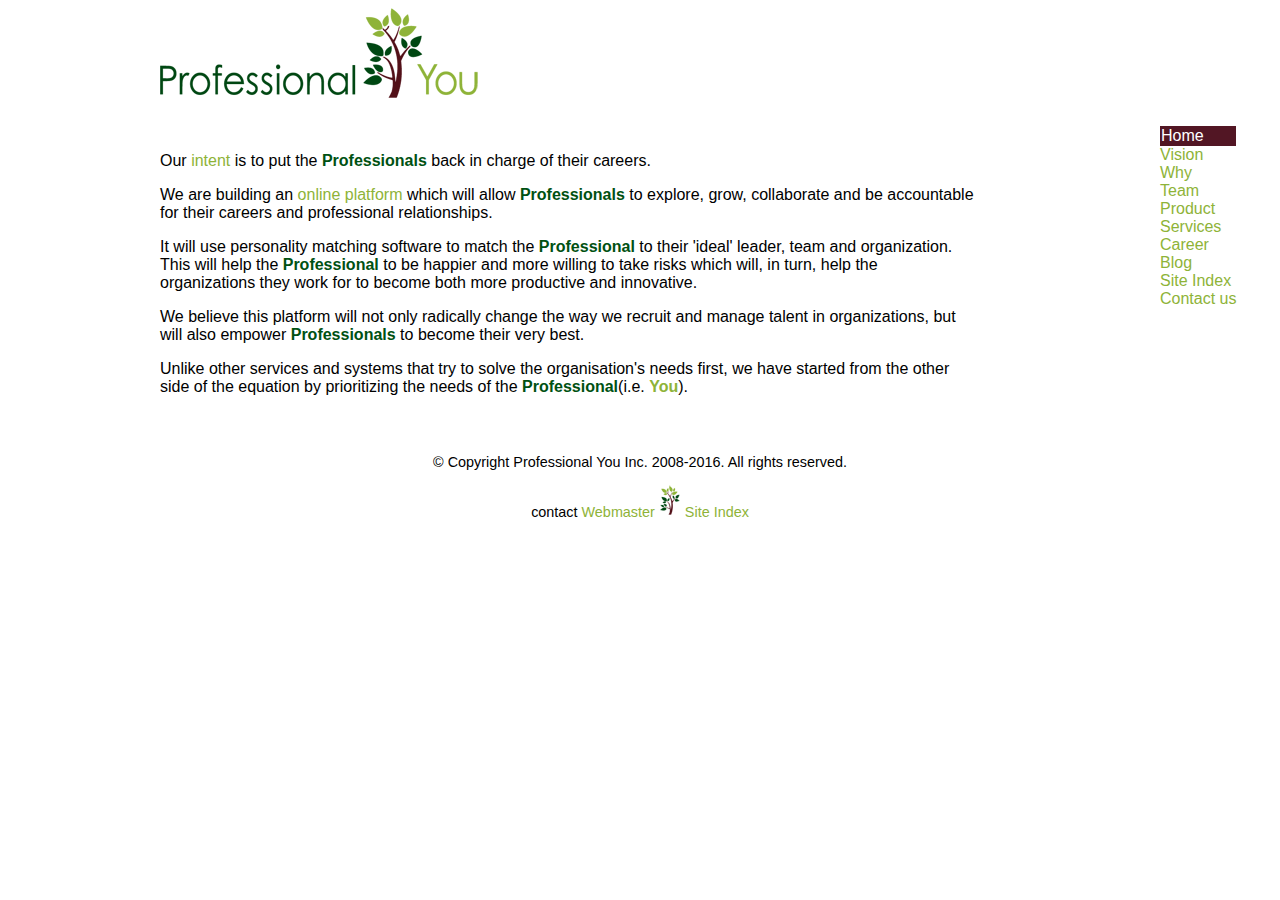
<file: index.html>
<!DOCTYPE html>
<html lang="en">

 <head>
  	<title>Professional You: Career Management for professionals and organisations</title>
  	<link rel="stylesheet" type="text/css" href="py.css" />
  	<link rel="icon" type="image/x-icon" href="images/favicon.ico" />
  	<link rel="shortcut icon" type="image/x-icon" href="images/favicon.ico" />

	<meta name="Generator" content="Atom" />
  	<meta name="Author" content="Eric Brooke" />
  	<meta name="Keywords" content="Professional, recruitment, career, talent, management, leadership" />
  	<meta name="Description" content="We will replace the resume with a highly visual career portfolio, which will be supported by personality matching software. This, we believe will change the way we find a future boss or an employee. Professional You is an online career management platform, which will go deeper than just job titles it will look at your work." />

 	<script type="text/javascript">
		/* Google Analytics code set for www.professionalyou.com */
  		var _gaq = _gaq || [];
 		 _gaq.push(['_setAccount', 'UA-16152074-1']);
 		 _gaq.push(['_trackPageview']);
  		(function() {
 		   var ga = document.createElement('script'); ga.type = 'text/javascript'; ga.async = true;
   			 ga.src = ('https:' == document.location.protocol ? 'https://ssl' : 'http://www') + '.google-analytics.com/ga.js';
    		var s = document.getElementsByTagName('script')[0]; s.parentNode.insertBefore(ga, s);
  		})();
	</script>
 </head>

 	<body>

 	<div id="wrapper">

 	<!--Banner-->
  <header>
 		<img  id="banner" src="images/pybanner.png" width="321" height="90" alt="Professional You banner" />
  </header>

	<!--Website menu-->

    <nav>
        <ul class="listnav">
            <li id="currentpg">Home</li>
            <li><a href="vision.html">Vision</a> </li>
            <li><a href="why.html">Why</a> </li>
            <li><a href="team.html">Team</a> </li>
            <li><a href="product.html">Product</a> </li>
            <li><a href="services.html">Services</a> </li>
            <li><a href="career.html">Career</a> </li>
            <li><a href="http://professionalyou.wordpress.com">Blog</a> </li>
            <li><a href="site.html">Site Index</a> </li>
            <li><a href="mailto:eric@professionalyou.net">Contact us</a></li>
        </ul>
    </nav>   <!--End Nav-->

		<!-- Content-->

		<div id="content">

			<p>Our <a href="why.html">intent</a> is to put the <span class="greenbold">Professionals</span> back in charge of their careers. </p>

			<p>We are building an <a href="product.html">online platform</a> which will allow <span class="greenbold">Professionals</span> to explore, grow, collaborate and be accountable for their careers and professional relationships.</p>

			<p>It will use personality matching software to match the <span class="greenbold">Professional</span> to their 'ideal' leader, team and organization. This will help the <span class="greenbold">Professional</span> to be happier and more willing to take risks which will, in turn, help the organizations they work for to become both more productive and innovative.</p>

			<p>We believe this platform will not only radically change the way we recruit and manage talent in organizations, but will also empower <span class="greenbold">Professionals</span> to become their very best.<br/></p>

			<p>Unlike other services and systems that try to solve the organisation&apos;s needs first, we have started from the other side of the equation  by prioritizing the needs of the <span class="greenbold">Professional</span>(i.e. <span class="grassbold">You</span>).<br/><br /></p>

		</div> <!-- End of Content-->

	<footer>
			<p>&copy; Copyright Professional You Inc. 2008-2016.  All rights reserved.</p>
			<p>contact <a href="mailto:web@professionalyou.net">Webmaster</a> <img src="images/pytree32.png" alt ="Professional You tree" />  <a href="site.html">Site Index</a> </p>
	</footer> <!-- End of footer-->

	</div> <!-- End of wrapper-->

 </body>
</html>
</file>
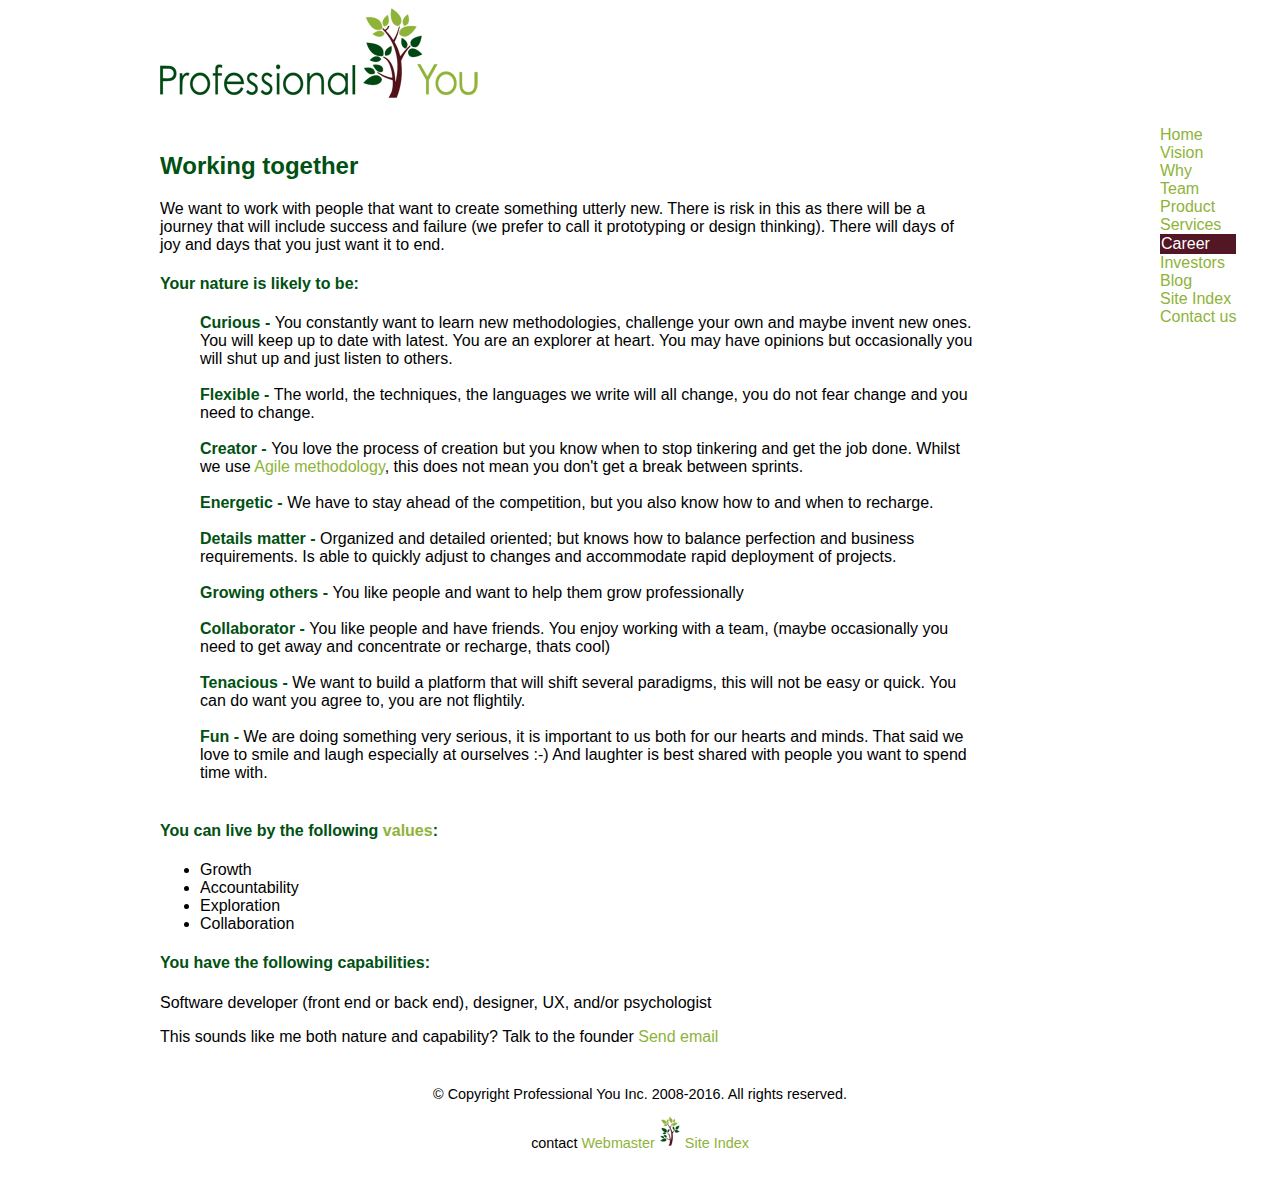
<file: career.html>
<!DOCTYPE html>
<html lang="en">

 <head>
  	<title>Professional You: Careers & Jobs with Professional You</title>
  	<link rel="stylesheet" type="text/css" href="py.css" />
  	<link rel="icon" type="image/x-icon" href="images/favicon.ico" />
  	<link rel="shortcut icon" type="image/x-icon" href="images/favicon.ico" />

	<meta name="Generator" content="Atom" />
  	<meta name="Author" content="Eric Brooke" />
  	<meta name="Keywords" content="Professional, recruitment, career, talent, management, leadership" />
  	<meta name="Description" content="Job and intern opportunties at Professional You" />

 </head>

 	<body>

 		<script type="text/javascript">

  			var _gaq = _gaq || [];
 			 _gaq.push(['_setAccount', 'UA-16152074-1']);
 			 _gaq.push(['_trackPageview']);

 			 (function() {
   				 var ga = document.createElement('script'); ga.type = 'text/javascript'; ga.async = true;
  			 	 ga.src = ('https:' == document.location.protocol ? 'https://ssl' : 'http://www') + '.google-analytics.com/ga.js';
    			 var s = document.getElementsByTagName('script')[0]; s.parentNode.insertBefore(ga, s);
  				})();

		</script>

 	<div id="wrapper">

    <header>
   		<img  id="banner" src="images/pybanner.png" width="321" height="90" alt="Professional You banner" />
    </header>

    <nav>
        <ul class="listnav">
            <li><a href="index.html">Home</a></li>
            <li><a href="vision.html">Vision</a> </li>
            <li><a href="why.html">Why</a> </li>

            <li><a href="team.html">Team</a> </li>
            <li><a href="product.html">Product</a> </li>
            <li><a href="services.html">Services</a> </li>
            <li id="currentpg">Career</li>
            <li><a href="investors.html">Investors</a> </li>
            <li><a href="http://professionalyou.wordpress.com">Blog</a> </li>
            <li><a href="site.html">Site Index</a> </li>
            <li><a href="mailto:eric@professionalyou.net">Contact us</a></li>

        </ul>
    </nav>

		<div id="content">

		<h2>Working together</h2>

		<p>We want to work with people that want to create something utterly new.  There is risk in this as there will be a journey that will include success and failure (we prefer to call it prototyping or design thinking).  There will days of joy and days that you just want it to end.</p>

		<h4>Your nature is likely to be:</h4>

		<ul class="nature">
			<li><span class="greenbold">Curious - </span>You constantly want to learn new methodologies, challenge your own and maybe invent new ones. You will keep up to date with latest.  You are an explorer at heart. You may have opinions but occasionally you will shut up and just listen to others.<br /><br /></li>
			<li><span class="greenbold">Flexible - </span>The world, the techniques, the languages we write will all change, you do not fear change and you need to change.<br /><br /></li>
			<li><span class="greenbold">Creator - </span>You love the process of creation but you know when to stop tinkering and get the job done.  Whilst we use <a href="http://en.wikipedia.org/wiki/Agile_software_development">Agile methodology</a>, this does not mean you don't get a break between sprints.<br /><br /></li>
			<li><span class="greenbold">Energetic - </span>We have to stay ahead of the competition, but you also know how to and when to recharge.<br /><br /></li>
			<li><span class="greenbold">Details matter - </span>Organized and detailed oriented; but knows how to balance perfection and business requirements.  Is able to quickly adjust to changes and accommodate rapid deployment of projects.<br /><br /></li>
			<li><span class="greenbold">Growing others - </span>You like people and want to help them grow professionally<br /><br /></li>
			<li><span class="greenbold">Collaborator - </span>You like people and have friends. You enjoy working with a team, (maybe occasionally you need to get away and concentrate or recharge, thats cool)<br /><br /></li>
			<li><span class="greenbold">Tenacious - </span>We want to build a platform that will shift several paradigms, this will not be easy or quick. You can do want you agree to, you are not flightily.<br /><br /></li>
			<li><span class="greenbold">Fun - </span>We are doing something very serious, it is important to us both for our hearts and minds. That said we love to smile and laugh especially at ourselves :-) And laughter is best shared with people you want to spend time with.<br /><br /></li>

		</ul>

		<h4>You can live by the following <a href="vision.html#values">values</a>:</h4>

		<ul>
			<li>Growth</li>
			<li>Accountability</li>
			<li>Exploration</li>
			<li>Collaboration</li>
		</ul>

		<h4>You have the following capabilities:</h4>

		<p>Software developer (front end or back end), designer, UX, and/or psychologist</p>

		<p>This sounds like me both nature and capability?  Talk to the founder <a href="mailto:eric@professionalyou.com">Send email</a></p>


		</div> <!-- End of Content-->



	<footer>
			<p>&copy; Copyright Professional You Inc. 2008-2016.  All rights reserved.</p>
			<p>contact <a href="mailto:web@professionalyou.net">Webmaster</a> <img src="images/pytree32.png" alt ="Professional You tree" />  <a href="site.html">Site Index</a> </p>
	</footer>

	</div> <!-- End of wrapper-->

 </body>
</html>
</file>
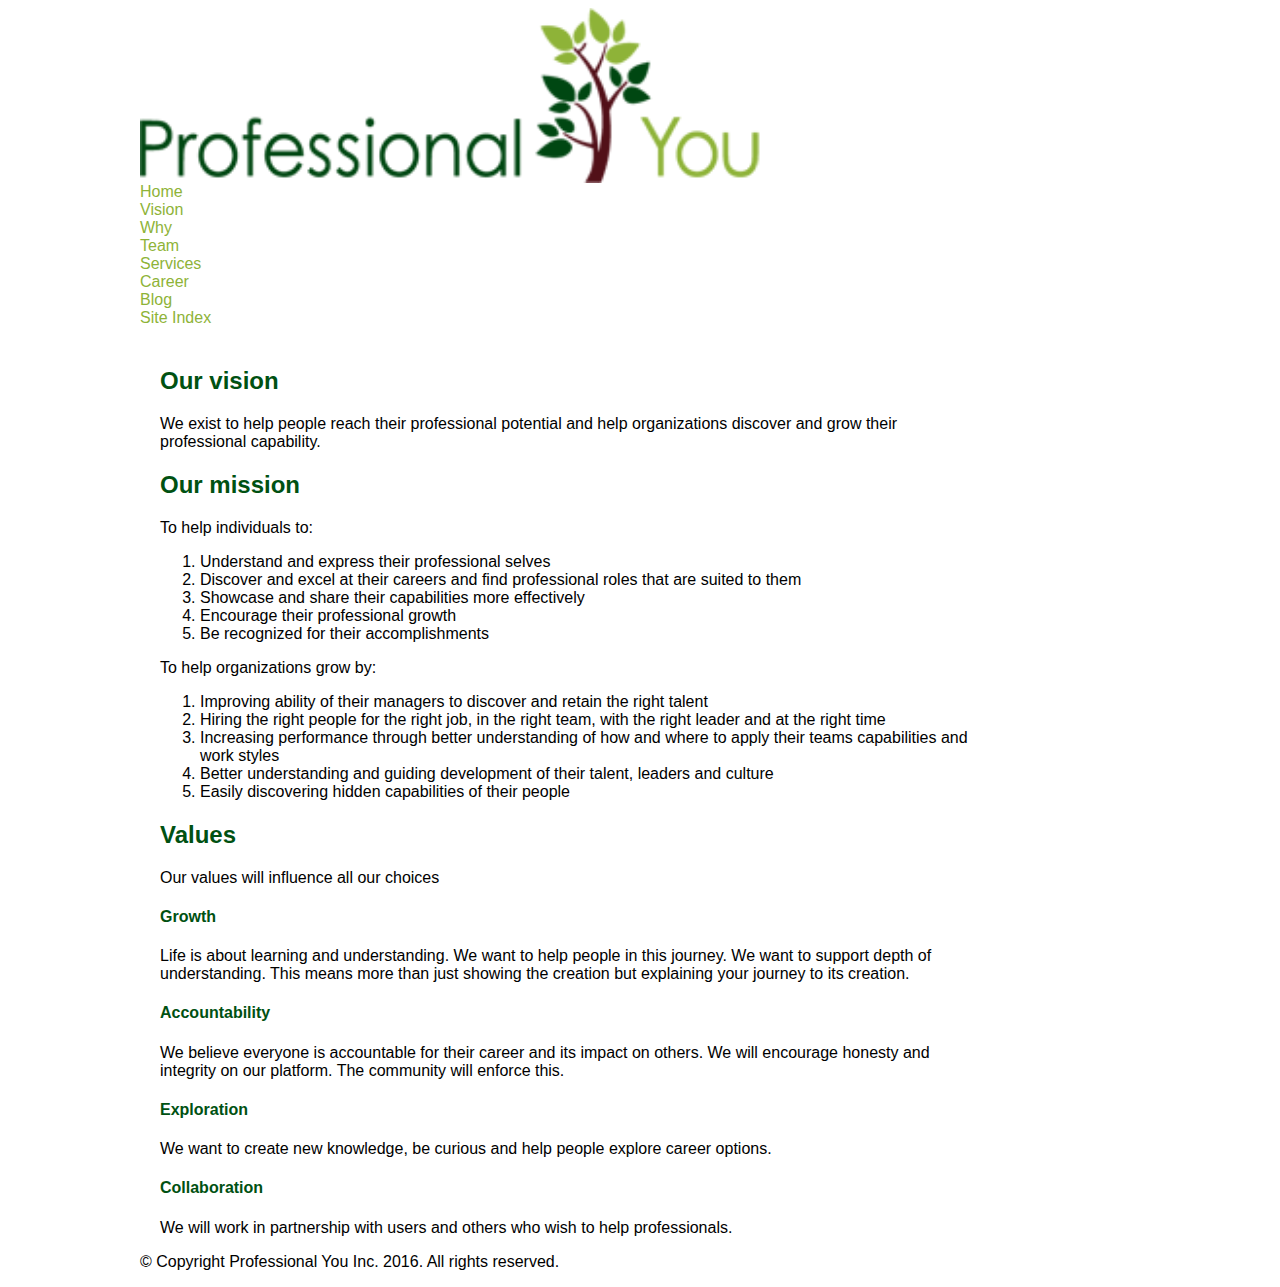
<file: community.html>
<?xml version="1.0" encoding="ISO-8859-1"?>
<!DOCTYPE html PUBLIC "-//W3C//DTD XHTML 1.0 Transitional//EN" "http://www.w3.org/TR/xhtml1/DTD/xhtml1-transitional.dtd">

<html xmlns="http://www.w3.org/1999/xhtml">

 <head>
  	<title>Professional You: Career Management for professionals and organisations</title>
  	<link rel="stylesheet" type="text/css" href="py.css" />
  	<link rel="icon" type="image/x-icon" href="images/favicon.ico" />
  	<link rel="shortcut icon" type="image/x-icon" href="images/favicon.ico" />

	<meta name="Generator" content="Atom" />
  	<meta name="Author" content="Eric Brooke" />
  	<meta name="Keywords" content="Professional, recruitment, career, talent, management, leadership" />
  	<meta name="Description" content="" />

 </head>

 	<body>

 	<div id="wrapper">

 	<!--Banner-->

 		<img src="images/pybanner.png" width="625" height="175" alt="Professional You banner" />

	<!--Website menu-->

		<div id="nav">

			<a href="index.html">Home</a> <br />
			<a href="vision.html">Vision</a> <br />
			<a href="why.html">Why</a> <br />
			<a href="team.html">Team</a> <br />
			<a href="services.html">Services</a> <br />
			<a href="career.html">Career</a> <br />
			<a href="http://www.professionalyou.com">Blog</a> <br />
			<a href="site.html">Site Index</a> <br />

		</div>	<!--End Nav-->

		<!-- Content-->

		<div id="content">

		<h2>Our vision</h2>

			<p>We exist to help people reach their professional potential and help organizations discover and grow their professional capability.</p>

		<h2>Our mission</h2>

			<p>To help individuals to:</p>
			<ol>

				<li>Understand and express their professional selves</li>
				<li>Discover and excel at their careers and find professional roles that are suited to them</li>
				<li>Showcase and share their capabilities more effectively</li>
				<li>Encourage their professional growth</li>
				<li>Be recognized for their accomplishments</li>
			</ol>
			<p>To help organizations grow by:</p>
			<ol>
				<li>Improving ability of their managers to discover and retain the right talent</li>
				<li>Hiring the right people for the right job, in the right team, with the right leader and at the right time</li>
				<li>Increasing performance through better understanding of how and where to apply their teams capabilities and work styles</li>
				<li>Better understanding and guiding development of their talent, leaders and culture</li>
				<li>Easily discovering hidden capabilities of their people</li>
			</ol>

		<h2>Values</h2>

		<p>Our values will influence all our choices</p>

		<h4>Growth</h4>
		<p>Life is about learning and understanding. We want to help people in this journey. We want to support depth of understanding.  This means more than just showing the creation but explaining your journey to its creation.</p>

		<h4>Accountability</h4>
		<p>We believe everyone is accountable for their career and its impact on others.  We will encourage honesty and integrity on our platform.  The community will enforce this.</p>

		<h4>Exploration</h4>
		<p>We want to create new knowledge, be curious and help people explore career options.</p>

		<h4>Collaboration</h4>
		<p>We will work in partnership with users and others who wish to help professionals.</p>

		</div> <!-- End of Content-->



		<div id="footer">
			<p>&copy; Copyright Professional You Inc. 2016.  All rights reserved.</p>
		</div>
	</div> <!-- End of wrapper-->

 </body>
</html>
</file>
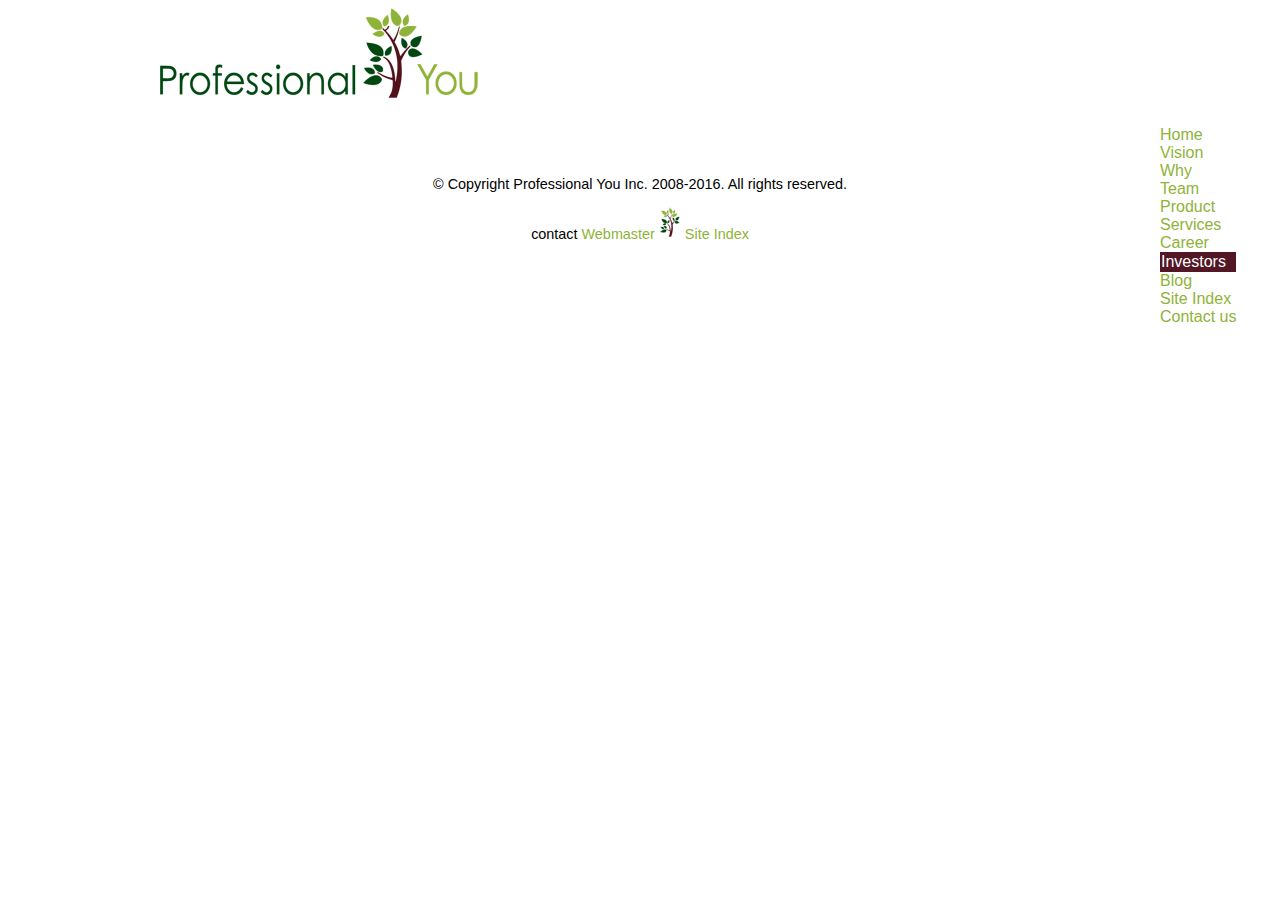
<file: investors.html>
<!DOCTYPE html>
<html lang="en">

 <head>
 	<meta charset="utf-8" />
  	<title>Professional You: Career Management for professionals and organisations</title>
  	<link rel="stylesheet" type="text/css" href="py.css" />
  	<link rel="icon" type="image/x-icon" href="images/favicon.ico" />
  	<link rel="shortcut icon" type="image/x-icon" href="images/favicon.ico" />

	<meta name="Generator" content="Atom" />
  	<meta name="Author" content="Eric Brooke" />
  	<meta name="Keywords" content="Professional, recruitment, career, talent, management, leadership" />
  	<meta name="Description" content="We will replace the resume with a highly visual career portfolio, which will be supported by personality matching software. This, we believe will change the way we find a future boss or an employee. Professional You is an online career management platform, which will go deeper than just job titles it will look at your work." />

	<!-- HTML5 shim, for IE6-8 support of HTML elements -->
    <!--[if lt IE 9]>
		<script src="http://html5shim.googlecode.com/svn/trunk/html5.js"></script>
	<![endif]-->

 	<script type="text/javascript">

		/* Google Analytics code set for www.professionalyou.com */

  		var _gaq = _gaq || [];
 		 _gaq.push(['_setAccount', 'UA-16152074-1']);
 		 _gaq.push(['_trackPageview']);

  		(function() {
 		   var ga = document.createElement('script'); ga.type = 'text/javascript'; ga.async = true;
   			 ga.src = ('https:' == document.location.protocol ? 'https://ssl' : 'http://www') + '.google-analytics.com/ga.js';
    		var s = document.getElementsByTagName('script')[0]; s.parentNode.insertBefore(ga, s);
  		})();

	</script>

 </head>

 <body>

 	<div id="wrapper">

    <header>
 		   <img  id="banner" src="images/pybanner.png" width="321" height="90" alt="Professional You banner" />
    </header>

    <nav>
        <ul class="listnav">
            <li> <a href="index.html">Home</a></li>
            <li><a href="vision.html">Vision</a> </li>
            <li><a href="why.html">Why</a> </li>
            <li><a href="team.html">Team</a> </li>
            <li><a href="product.html">Product</a> </li>
            <li><a href="services.html">Services</a> </li>
            <li><a href="career.html">Career</a> </li>
            <li id="currentpg">Investors</li>
            <li><a href="http://professionalyou.wordpress.com">Blog</a> </li>
            <li><a href="site.html">Site Index</a> </li>
            <li><a href="mailto:eric@professionalyou.net">Contact us</a></li>
        </ul>
    </nav>

	<div id="content">
		<div class='angellist_embed' data-startup_id='2774'></div>
    <script type='text/javascript' src='https://ajax.googleapis.com/ajax/libs/jquery/1.7.1/jquery.min.js'></script><script type='text/javascript' src='http://angel.co/professional-you/embed/angellist.js'></script>
	</div>

	<footer>
			<p>&copy; Copyright Professional You Inc. 2008-2016.  All rights reserved.</p>
			<p>contact <a href="mailto:web@professionalyou.net">Webmaster</a> <img src="images/pytree32.png" alt ="Professional You tree" />  <a href="site.html">Site Index</a> </p>
	</footer>

	</div> <!-- End of wrapper-->

 </body>
</html>
</file>
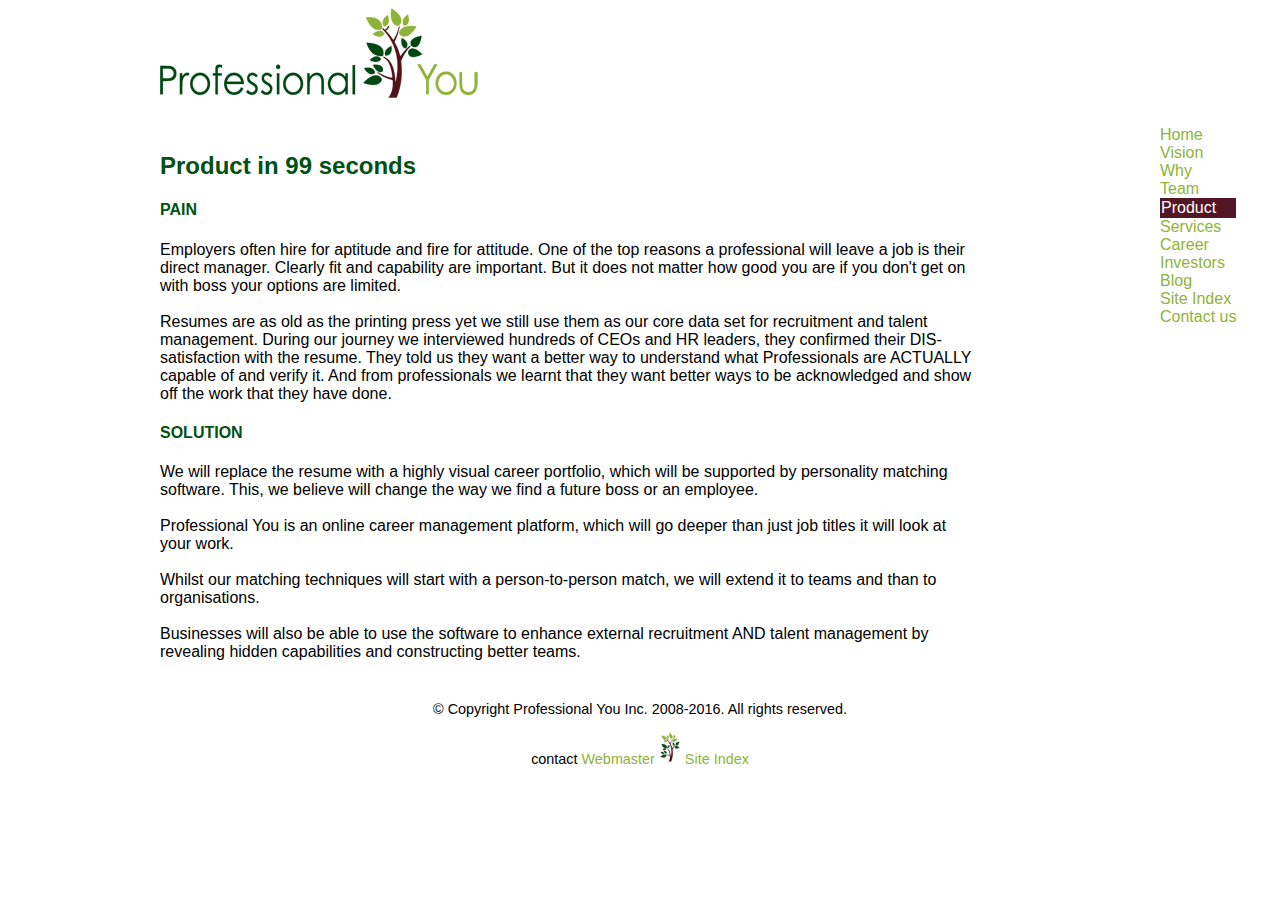
<file: product.html>
<!DOCTYPE html>
<html lang="en">

 <head>
  	<title>Professional You: Products</title>
  	<link rel="stylesheet" type="text/css" href="py.css" />
  	<link rel="icon" type="image/x-icon" href="images/favicon.ico" />
  	<link rel="shortcut icon" type="image/x-icon" href="images/favicon.ico" />

	<meta name="Generator" content="Atom" />
  	<meta name="Author" content="Eric Brooke" />
  	<meta name="Keywords" content="Professional, recruitment, career, talent, management, leadership" />
  	<meta name="Description" content="Professional You is building a professional network with a visual career portfolio and personality matching software" />

 		<script type="text/javascript">
  			var _gaq = _gaq || [];
 			 _gaq.push(['_setAccount', 'UA-16152074-1']);
 			 _gaq.push(['_trackPageview']);

 			 (function() {
   				 var ga = document.createElement('script'); ga.type = 'text/javascript'; ga.async = true;
  			 	 ga.src = ('https:' == document.location.protocol ? 'https://ssl' : 'http://www') + '.google-analytics.com/ga.js';
    			 var s = document.getElementsByTagName('script')[0]; s.parentNode.insertBefore(ga, s);
  				})();
		</script>

 </head>

 	<body>

 	<div id="wrapper">

    <header>
 		   <img  id="banner" src="images/pybanner.png" width="321" height="90" alt="Professional You banner" />
    </header>

    <nav>
        <ul class="listnav">
            <li><a href="index.html">Home</a></li>
            <li><a href="vision.html">Vision</a> </li>
            <li><a href="why.html">Why</a> </li>
            <li><a href="team.html">Team</a> </li>
            <li id="currentpg">Product</li>
            <li><a href="services.html">Services</a> </li>
            <li><a href="career.html">Career</a></li>
            <li><a href="investors.html">Investors</a> </li>
            <li><a href="http://professionalyou.wordpress.com">Blog</a> </li>
            <li><a href="site.html">Site Index</a> </li>
            <li><a href="mailto:eric@professionalyou.net">Contact us</a></li>
        </ul>
    </nav>

		<div id="content">

		<h2>Product in 99 seconds</h2>

		<h4>PAIN</h4>

			<p>Employers often hire for aptitude and fire for attitude. One of the top reasons a professional will leave a job is their direct manager.

			Clearly fit and capability are important.  But it does not matter how good you are if you don&apos;t get on with boss your options are limited.<br /><br />

			Resumes are as old as the printing press yet we still use them as our core data set for recruitment and talent management.

			During our journey we interviewed hundreds of CEOs and HR leaders, they confirmed their DIS-satisfaction with the resume.

		They told us they want a better way to understand what Professionals are ACTUALLY capable of and verify it.

		And from professionals we learnt that they want better ways to be acknowledged and show off the work that they have done.</p>

		<h4>SOLUTION</h4>

		<p>We will replace the resume with a highly visual career portfolio, which will be supported by personality matching software.
			This, we believe will change the way we find a future boss or an employee.<br /><br />

		Professional You is an online career management platform, which will go deeper than just job titles it will look at your work.<br /><br />

		Whilst our matching techniques will start with a person-to-person match, we will extend it to teams and than to organisations.<br /><br />

		Businesses will also be able to use the software to enhance external recruitment AND talent management by revealing hidden capabilities and constructing better teams.</p>
		</div> <!-- End of Content-->

	  <footer>
			<p>&copy; Copyright Professional You Inc. 2008-2016.  All rights reserved.</p>
			<p>contact <a href="mailto:web@professionalyou.net">Webmaster</a> <img src="images/pytree32.png" alt ="Professional You tree" />  <a href="site.html">Site Index</a> </p>
		</footer>

	</div> <!-- End of wrapper-->

 </body>
</html>
</file>
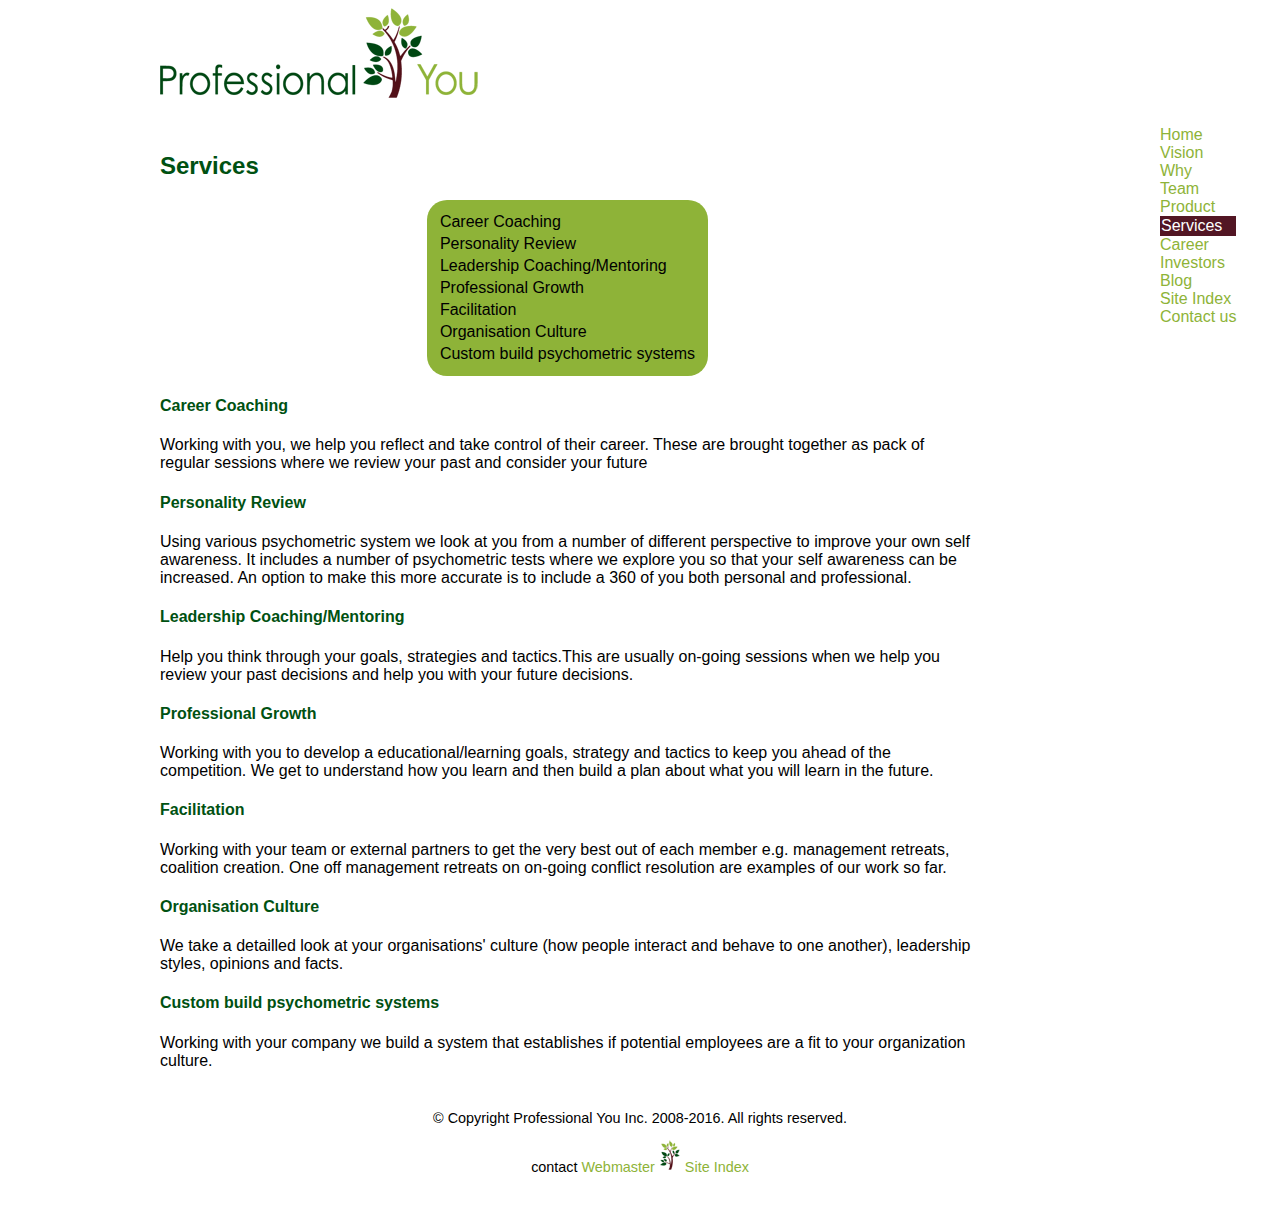
<file: services.html>
<!DOCTYPE html>
<html lang="en">

 <head>
  	<title>Professional You: Services we offer</title>
  	<link rel="stylesheet" type="text/css" href="py.css" />
  	<link rel="icon" type="image/x-icon" href="images/favicon.ico" />
  	<link rel="shortcut icon" type="image/x-icon" href="images/favicon.ico" />

	<meta name="Generator" content="Atom" />
  	<meta name="Author" content="Eric Brooke" />
  	<meta name="Keywords" content="Professional, recruitment, career, talent, management, leadership" />
  	<meta name="Description" content="The services we provide at Professional You, all centred around helping professionals and organisations grow" />

  <script type="text/javascript">
    var _gaq = _gaq || [];
    _gaq.push(['_setAccount', 'UA-16152074-1']);
    _gaq.push(['_trackPageview']);

    (function() {
      var ga = document.createElement('script'); ga.type = 'text/javascript'; ga.async = true;
      ga.src = ('https:' == document.location.protocol ? 'https://ssl' : 'http://www') + '.google-analytics.com/ga.js';
      var s = document.getElementsByTagName('script')[0]; s.parentNode.insertBefore(ga, s);
    })();
  </script>

 </head>

 	<body>

 	<div id="wrapper">

   <header>
 	   <img  id="banner" src="images/pybanner.png" width="321" height="90" alt="Professional You banner" />
   </header>

   <nav>
     <ul class="listnav">
        <li><a href="index.html">Home</a></li>
        <li><a href="vision.html">Vision</a> </li>
        <li><a href="why.html">Why</a> </li>
        <li><a href="team.html">Team</a> </li>
        <li><a href="product.html">Product</a></li>
        <li id="currentpg">Services</li>
        <li><a href="career.html">Career</a></li>
        <li><a href="investors.html">Investors</a> </li>
        <li><a href="http://professionalyou.wordpress.com">Blog</a> </li>
        <li><a href="site.html">Site Index</a> </li>
        <li><a href="mailto:eric@professionalyou.net">Contact us</a></li>
     </ul>
  </nav>

		<!-- Content-->

		<div id="content">

		<h2>Services</h2>


		<table id="summary">
			<tr>
				<td><a href="#careercoach">Career Coaching</a></td>
			</tr>
			<tr>
				<td><a href="#personality">Personality Review</a></td>
			</tr>
			<tr>
				<td><a href="#leadercoach">Leadership Coaching/Mentoring</a></td>
			</tr>
			<tr>
				<td><a href="#growth">Professional Growth</a></td>
			</tr>
			<tr>
				<td><a href="#faciltate">Facilitation</a></td>
			</tr>
			<tr>
				<td><a href="#culture">Organisation Culture</a></td>
			</tr>
			<tr>
				<td><a href="#custom">Custom build psychometric systems</a></td>
			</tr>
		</table>

			<h4><a name="careercoach">Career Coaching</a></h4>

			<p>Working with you, we help you reflect and take control of their career.  These are brought together as pack of regular sessions where we review your past and consider your future</p>

			<h4><a name="persoanlity">Personality Review</a></h4>

			<p>Using various psychometric system we look at you from a number of different perspective to improve your own self awareness.  It includes a number of psychometric tests where we explore you so that your self awareness can be increased. An option to make this more accurate is to include a 360 of you both personal and professional.</p>

			<h4><a name="leadercoach">Leadership Coaching/Mentoring</a></h4>

			<p>Help you think through your goals, strategies and tactics.This are usually on-going sessions when we help you review your past decisions and help you with your future decisions.</p>

			<h4><a name="growth">Professional Growth</a></h4>

			<p>Working with you to develop a educational/learning goals, strategy and tactics to keep you ahead of the competition. We get to understand how you learn and then build a plan about what you will learn in the future.</p>

			<h4><a name="faciltate">Facilitation</a></h4>

			<p>Working with your team or external partners to get the very best out of each member e.g. management retreats, coalition creation. One off management retreats on on-going conflict resolution are examples of our work so far.</p>

			<h4><a name="culture">Organisation Culture</a></h4>

			<p>We take a detailled look at your organisations' culture (how people interact and behave to one another), leadership styles, opinions and facts.</p>

			<h4><a name="custom">Custom build psychometric systems</a></h4>

			<p>Working with your company we build a system that establishes if potential employees are a fit to your organization culture.</p>

		</div> <!-- End of Content-->


		<footer>
			<p>&copy; Copyright Professional You Inc. 2008-2016.  All rights reserved.</p>
			<p>contact <a href="mailto:web@professionalyou.net">Webmaster</a> <img src="images/pytree32.png" alt ="Professional You tree" />  <a href="site.html">Site Index</a> </p>
		</footer>
	</div> <!-- End of wrapper-->

 </body>
</html>
</file>
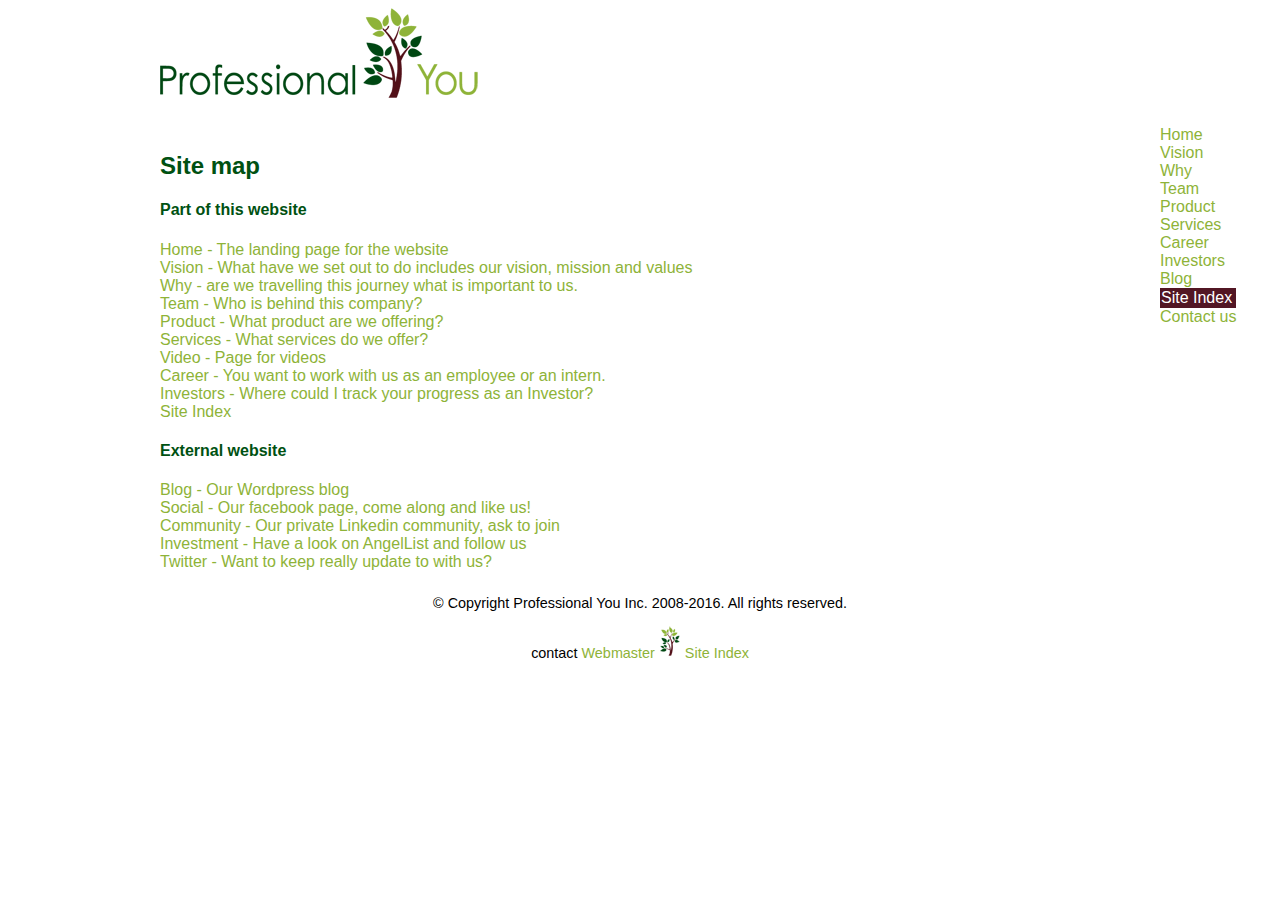
<file: site.html>
<!DOCTYPE html>
<html lang="en">

 <head>
  	<title>Professional You: Site map</title>
  	<link rel="stylesheet" type="text/css" href="py.css" />
  	<link rel="icon" type="image/x-icon" href="images/favicon.ico" />
  	<link rel="shortcut icon" type="image/x-icon" href="images/favicon.ico" />

	<meta name="Generator" content="Atom" />
  	<meta name="Author" content="Eric Brooke" />
  	<meta name="Keywords" content="Professional, recruitment, career, talent, management, leadership" />
  	<meta name="Description" content="The site map for the Professional You website" />

  <script type="text/javascript">
    var _gaq = _gaq || [];
    _gaq.push(['_setAccount', 'UA-16152074-1']);
    _gaq.push(['_trackPageview']);

    (function() {
      var ga = document.createElement('script'); ga.type = 'text/javascript'; ga.async = true;
      ga.src = ('https:' == document.location.protocol ? 'https://ssl' : 'http://www') + '.google-analytics.com/ga.js';
      var s = document.getElementsByTagName('script')[0]; s.parentNode.insertBefore(ga, s);
    })();
  </script>

 </head>

 	<body>

 	<div id="wrapper">
    <header>
 		   <img  id="banner" src="images/pybanner.png" width="321" height="90" alt="Professional You banner" />
    </header>

    <nav>
      <ul class="listnav">
        <li><a href="index.html">Home</a></li>
        <li><a href="vision.html">Vision</a> </li>
        <li><a href="why.html">Why</a> </li>
        <li><a href="team.html">Team</a> </li>
        <li><a href="product.html">Product</a></li>
        <li><a href="services.html">Services</a></li>
        <li><a href="career.html">Career</a></li>
        <li><a href="investors.html">Investors</a> </li>
        <li><a href="http://professionalyou.wordpress.com">Blog</a> </li>
        <li id="currentpg">Site Index</li>
        <li><a href="mailto:eric@professionalyou.net">Contact us</a></li>
        </ul>
    </nav>

		<!-- Content-->

		<div id="content">

		<h2>Site map</h2>

			<h4>Part of this website</h4>

			<a href="index.html">Home - The landing page for the website</a> <br />
			<a href="vision.html">Vision - What have we set out to do includes our vision, mission and values</a> <br />
			<a href="why.html">Why - are we travelling this journey what is important to us.</a> <br />
			<a href="team.html">Team - Who is behind this company?</a> <br />
			<a href="product.html">Product - What product are we offering?</a> <br />
			<a href="services.html">Services - What services do we offer?</a> <br />
			<a href="video.html">Video - Page for videos</a> <br />
			<a href="career.html">Career - You want to work with us as an employee or an intern.</a> <br />
			<a href="investors.html">Investors - Where could I track your progress as an Investor?</a> <br />
			<a href="site.html">Site Index</a> <br />

			<h4>External website</h4>
			<a href="http://professionalyou.wordpress.com">Blog - Our Wordpress blog</a> <br />
			<a href="https://www.facebook.com/professionalyou/">Social - Our facebook page, come along and like us!</a> <br />
			<a href="http://www.linkedin.com/groups?gid=3902872&amp;trk=hb_side_g">Community - Our private Linkedin community, ask to join</a> <br />
			<a href="http://angel.co/professional-you">Investment - Have a look on AngelList and follow us</a><br />
			<a href="https://twitter.com/#!/professionalu">Twitter - Want to keep really update to with us?</a><br />

		</div> <!-- End of Content-->

		<footer>
			<p>&copy; Copyright Professional You Inc. 2008-2016.  All rights reserved.</p>
			<p>contact <a href="mailto:web@professionalyou.net">Webmaster</a> <img src="images/pytree32.png" alt ="Professional You tree" />  <a href="site.html">Site Index</a> </p>
		</footer>

	</div> <!-- End of wrapper-->

 </body>
</html>
</file>
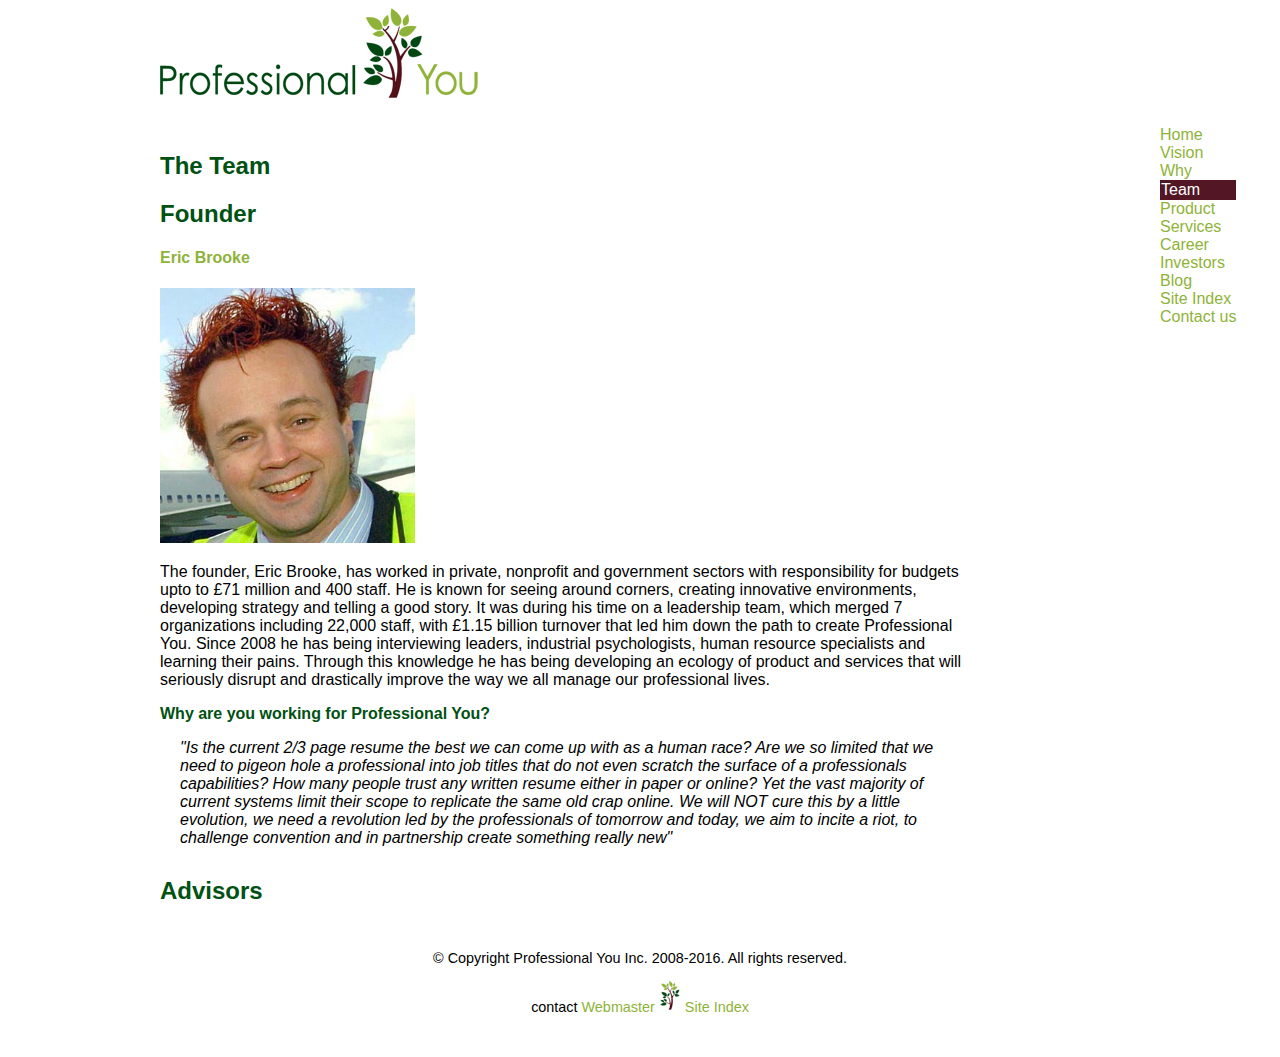
<file: team.html>
<!DOCTYPE html>
<html lang="en">

 <head>
  	<title>Professional You: Bios on our Team</title>
  	<link rel="stylesheet" type="text/css" href="py.css" />
  	<link rel="icon" type="image/x-icon" href="images/favicon.ico" />
  	<link rel="shortcut icon" type="image/x-icon" href="images/favicon.ico" />

	<meta name="Generator" content="Atom" />
  	<meta name="Author" content="Eric Brooke" />
  	<meta name="Keywords" content="Professional, recruitment, career, talent, management, leadership" />
  	<meta name="Description" content="The people who founded Professional You, work at Professional You and advise Professional You" />

  <script type="text/javascript">
    var _gaq = _gaq || [];
    _gaq.push(['_setAccount', 'UA-16152074-1']);
    _gaq.push(['_trackPageview']);

    (function() {
      var ga = document.createElement('script'); ga.type = 'text/javascript'; ga.async = true;
      ga.src = ('https:' == document.location.protocol ? 'https://ssl' : 'http://www') + '.google-analytics.com/ga.js';
      var s = document.getElementsByTagName('script')[0]; s.parentNode.insertBefore(ga, s);
    })();
  </script>

 </head>

 	<body>

 	<div id="wrapper">
    <header>
 		   <img  id="banner" src="images/pybanner.png" width="321" height="90" alt="Professional You banner" />
    </header>

    <nav>
      <ul class="listnav">
          <li><a href="index.php">Home</a></li>
          <li><a href="vision.html">Vision</a> </li>
          <li><a href="why.html">Why</a> </li>
          <li id="currentpg">Team</li>
          <li><a href="product.html">Product</a></li>
          <li><a href="services.html">Services</a></li>
          <li><a href="career.html">Career</a></li>
          <li><a href="investors.html">Investors</a> </li>
          <li><a href="http://professionalyou.wordpress.com">Blog</a> </li>
          <li><a href="team.html">Site Index</a></li>
          <li><a href="mailto:eric@professionalyou.net">Contact us</a></li>

      </ul>
    </nav>

		<!-- Content-->

		<div id="content">

		<h2>The Team</h2>
		<!--
		<table id="summary" cellspacing="10px">
			<tr>
				<th>Founders</th>
				<th>Advisors</th>
			</tr>

			<tr>
				<td><a href="#eric">Eric Brooke</a></td>
				<td><a href="#marc">Marc Maltz</a></td>
			</tr>
			<tr>
				<td><a href="#melissa">Melissa Bayne</a></td>
				<td><a href="#shaji">Shaji Zaidi</a></td>
			</tr>

		</table>
		-->
			<h2>Founder</h2>
			<!-- Eric -->
			<h4><a name="eric" href="http://ca.linkedin.com/in/ericbrooke">Eric Brooke</a></h4>
			<img src="images/ericbrooke.jpg" alt="Photo of Eric Brooke" width="255" height="255"/>

			<p>The founder, Eric Brooke, has worked in private, nonprofit and government sectors with responsibility for budgets upto to &pound;71 million and 400 staff.   He is known for seeing around corners, creating innovative environments, developing strategy and telling a good story.  It was during his time on a leadership team, which merged 7 organizations including 22,000 staff, with &pound;1.15 billion turnover that led him down the path to create Professional You.  Since 2008 he has being interviewing leaders, industrial psychologists, human resource specialists and learning their pains.  Through this knowledge he has being developing an ecology of  product and services that will seriously disrupt and drastically improve the way we all manage our professional lives.</p>

			<script src="http://platform.linkedin.com/in.js" type="text/javascript"></script>
			<script type="IN/MemberProfile" data-id="http://www.linkedin.com/in/ericbrooke" data-format="inline" data-related="false"></script>

			<p class="greenbold">Why are you working for Professional You?</p>

			<p class="quote">&quot;Is the current 2/3 page resume the best we can come up with as a human race? Are we so limited that we need to pigeon hole a professional into job titles that do not even scratch the surface of a professionals capabilities?  How many people trust any written resume either in paper or online?  Yet the vast majority of current systems limit their scope to replicate the same old crap online.  We will NOT cure this by a little evolution, we need a revolution led by the professionals of tomorrow and today, we aim to incite a riot, to challenge convention and in partnership create something really new&quot;</p>

			<h2>Advisors</h2>


			<!-- <h4><a name="marc" href="http://www.linkedin.com/pub/marc-maltz/1/40/846">Marc Maltz</a></h4>

				<p><img src="images/marcmaltz.jpg" alt="Photo of Marc Maltz" width="80" height="80" /> Psychologist and organization culture expert.</p>


			<h4><a name="shaji" href="http://ca.linkedin.com/in/shajizaidi">Shaji Zaidi</a></h4>

				<p><img src="images/shajizaidi.jpg" alt="Photo of Shaji Zaidi" width="120" height="80" /> Technology operations expert.</p> -->

		</div> <!-- End of Content-->

		<footer>
			<p>&copy; Copyright Professional You Inc. 2008-2016.  All rights reserved.</p>
			<p>contact <a href="mailto:web@professionalyou.net">Webmaster</a> <img src="images/pytree32.png" alt ="Professional You tree" />  <a href="site.html">Site Index</a> </p>
		</footer>
	</div> <!-- End of wrapper-->

 </body>
</html>
</file>
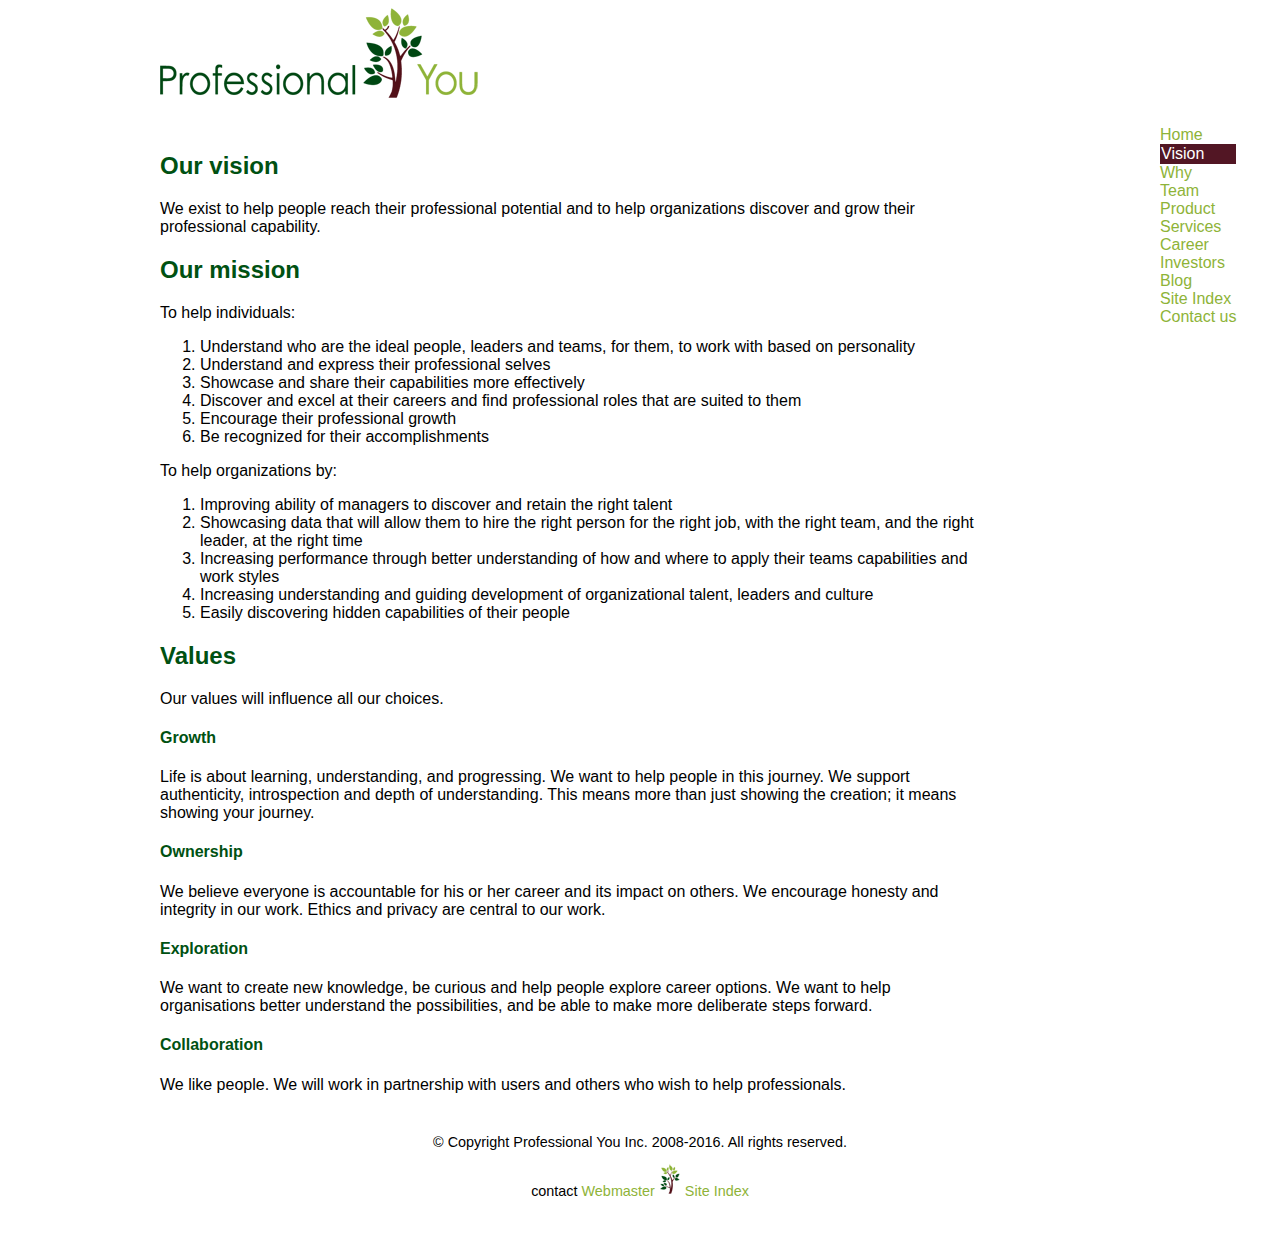
<file: vision.html>
<!DOCTYPE html>
<html lang="en">

 <head>
  	<title>Professional You: The Vision</title>
  	<link rel="stylesheet" type="text/css" href="py.css" />
  	<link rel="icon" type="image/x-icon" href="images/favicon.ico" />
  	<link rel="shortcut icon" type="image/x-icon" href="images/favicon.ico" />

	<meta name="Generator" content="Atom" />
  	<meta name="Author" content="Eric Brooke" />
  	<meta name="Keywords" content="Professional, recruitment, career, talent, management, leadership" />
  	<meta name="Description" content="What is our big picture, our vision, goals and values at Professional You" />

  <script type="text/javascript">
    var _gaq = _gaq || [];
    _gaq.push(['_setAccount', 'UA-16152074-1']);
    _gaq.push(['_trackPageview']);

    (function() {
      var ga = document.createElement('script'); ga.type = 'text/javascript'; ga.async = true;
      ga.src = ('https:' == document.location.protocol ? 'https://ssl' : 'http://www') + '.google-analytics.com/ga.js';
      var s = document.getElementsByTagName('script')[0]; s.parentNode.insertBefore(ga, s);
    })();
  </script>

 </head>

 	<body>

 	<div id="wrapper">
    <header>
 		   <img  id="banner" src="images/pybanner.png" width="321" height="90" alt="Professional You banner" />
    </header>

    <nav>
      <ul class="listnav">
          <li><a href="index.html">Home</a></li>
          <li id="currentpg">Vision</li>
          <li><a href="why.html">Why</a> </li>
          <li><a href="team.html">Team</a></li>
          <li><a href="product.html">Product</a></li>
          <li><a href="services.html">Services</a></li>
          <li><a href="career.html">Career</a></li>
          <li><a href="investors.html">Investors</a> </li>
          <li><a href="http://professionalyou.wordpress.com">Blog</a> </li>
          <li><a href="site.html">Site Index</a></li>
          <li><a href="mailto:eric@professionalyou.net">Contact us</a></li>

      </ul>
    </nav>

		<!-- Content-->

		<div id="content">

		<h2>Our vision</h2>

			<p>We exist to help people reach their professional potential and to help organizations discover and grow their professional capability.</p>

		<h2>Our mission</h2>

			<p>To help individuals:</p>
			<ol>
				<li>Understand who are the ideal people, leaders and teams, for them, to work with based on personality</li>
				<li>Understand and express their professional selves</li>
				<li>Showcase and share their capabilities more effectively</li>
				<li>Discover and excel at their careers and find professional roles that are suited to them</li>
				<li>Encourage their professional growth</li>
				<li>Be recognized for their accomplishments</li>
			</ol>
			<p>To help organizations by:</p>
			<ol>
				<li>Improving ability of managers to discover and retain the right talent</li>
				<li>Showcasing data that will allow them to hire the right person for the right job, with the right team, and the right leader, at the right time</li>
				<li>Increasing performance through better understanding of how and where to apply their teams capabilities and work styles</li>
				<li>Increasing understanding and guiding development of organizational talent, leaders and culture</li>
				<li>Easily discovering hidden capabilities of their people</li>
			</ol>

		<h2><a name="values">Values</a></h2>

		<p>Our values will influence all our choices.</p>

		<h4>Growth</h4>
		<p>Life is about learning, understanding, and progressing. We want to help people in this journey. We support authenticity, introspection and depth of understanding. This means more than just showing the creation; it means showing your journey.</p>

		<h4>Ownership</h4>
		<p>We believe everyone is accountable for his or her career and its impact on others. We encourage honesty and integrity in our work. Ethics and privacy are central to our work.</p>

		<h4>Exploration</h4>
		<p>We want to create new knowledge, be curious and help people explore career options. We want to help organisations better understand the possibilities, and be able to make more deliberate steps forward.</p>

		<h4>Collaboration</h4>
		<p>We like people. We will work in partnership with users and others who wish to help professionals.</p>

		</div> <!-- End of Content-->

		<footer>
			<p>&copy; Copyright Professional You Inc. 2008-2016.  All rights reserved.</p>
			<p>contact <a href="mailto:web@professionalyou.net">Webmaster</a> <img src="images/pytree32.png" alt ="Professional You tree" />  <a href="site.html">Site Index</a> </p>
		</footer>

	</div> <!-- End of wrapper-->

 </body>
</html>
</file>
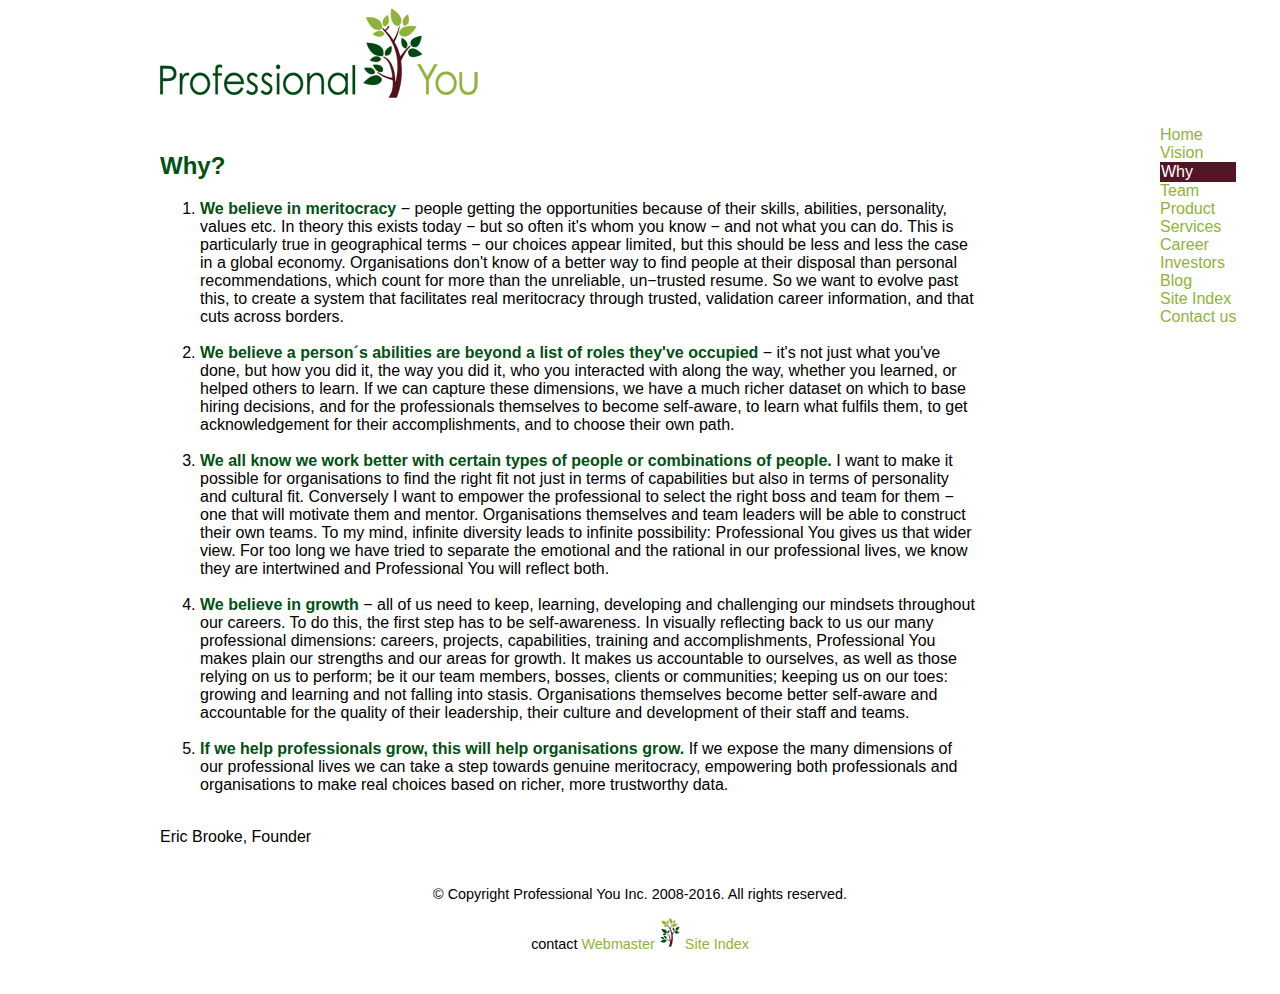
<file: why.html>
<!DOCTYPE html>
<html lang="en">

 <head>
  	<title>Professional You: Why does it matter to us?</title>
  	<link rel="stylesheet" type="text/css" href="py.css" />
  	<link rel="icon" type="image/x-icon" href="images/favicon.ico" />
  	<link rel="shortcut icon" type="image/x-icon" href="images/favicon.ico" />

	<meta name="Generator" content="Atom" />
  	<meta name="Author" content="Eric Brooke" />
  	<meta name="Keywords" content="Professional, recruitment, career, talent, management, leadership" />
  	<meta name="Description" content="Why are travelling this journey?" />

  <script type="text/javascript">
    var _gaq = _gaq || [];
    _gaq.push(['_setAccount', 'UA-16152074-1']);
    _gaq.push(['_trackPageview']);

    (function() {
      var ga = document.createElement('script'); ga.type = 'text/javascript'; ga.async = true;
      ga.src = ('https:' == document.location.protocol ? 'https://ssl' : 'http://www') + '.google-analytics.com/ga.js';
      var s = document.getElementsByTagName('script')[0]; s.parentNode.insertBefore(ga, s);
    })();
  </script>

 </head>

 	<body>

 	<div id="wrapper">
    <header>
 		   <img  id="banner" src="images/pybanner.png" width="321" height="90" alt="Professional You banner" />
    </header>

    <nav>
      <ul class="listnav">
          <li><a href="index.html">Home</a></li>
          <li><a href="vision.html">Vision</a></li>
          <li id="currentpg">Why</li>
          <li><a href="team.html">Team</a></li>
          <li><a href="product.html">Product</a></li>
          <li><a href="services.html">Services</a></li>
          <li><a href="career.html">Career</a></li>
          <li><a href="investors.html">Investors</a> </li>
          <li><a href="http://professionalyou.wordpress.com">Blog</a> </li>
          <li><a href="site.html">Site Index</a></li>
          <li><a href="mailto:eric@professionalyou.net">Contact us</a></li>

      </ul>
    </nav>

		<!-- Content-->

		<div id="content">

			<h2>Why?</h2>

			<ol>
				<li><span class="greenbold">We believe in meritocracy </span>&minus; people getting the opportunities because of their skills, abilities, personality, values etc. In theory this exists today &minus; but so often it&apos;s whom you know &minus; and not what you can do. This is particularly true in geographical terms &minus; our choices appear limited, but this should be less and less the case in a global economy. Organisations don&apos;t know of a better way to find people at their disposal than personal recommendations, which count for more than the unreliable, un&minus;trusted resume. So we want to evolve past this, to create a system that facilitates real meritocracy through trusted, validation career information, and that cuts across borders.<br /><br /></li>

				<li><span class="greenbold">We believe a person&acute;s abilities are beyond a list of roles they&apos;ve occupied </span>&minus; it&apos;s not just what you&apos;ve done, but how you did it, the way you did it, who you interacted with along the way, whether you learned, or helped others to learn.  If we can capture these dimensions, we have a much richer dataset on which to base hiring decisions, and for the professionals themselves to become self-aware, to learn what fulfils them, to get acknowledgement for their accomplishments, and to choose their own path.<br /><br /></li>

				<li><span class="greenbold">We all know we work better with certain types of people or combinations of people.</span> I want to make it possible for organisations to find the right fit not just in terms of capabilities but also in terms of personality and cultural fit. Conversely I want to empower the professional to select the right boss and team for them &minus; one that will motivate them and mentor. Organisations themselves and team leaders will be able to construct their own teams. To my mind, infinite diversity leads to infinite possibility: Professional You gives us that wider view. For too long we have tried to separate the emotional and the rational in our professional lives, we know they are intertwined and Professional You will reflect both.<br /><br /></li>

				<li><span class="greenbold">We believe in growth </span>&minus; all of us need to keep, learning, developing and challenging our mindsets throughout our careers. To do this, the first step has to be self-awareness. In visually reflecting back to us our many professional dimensions: careers, projects, capabilities, training and accomplishments, Professional You makes plain our strengths and our areas for growth. It makes us accountable to ourselves, as well as those relying on us to perform; be it our team members, bosses, clients or communities; keeping us on our toes: growing and learning and not falling into stasis.  Organisations themselves become better self-aware and accountable for the quality of their leadership, their culture and development of their staff and teams.<br /><br /></li>

				<li><span class="greenbold">If we help professionals grow, this will help organisations grow.</span> If we expose the many dimensions of our professional lives we can take a step towards genuine meritocracy, empowering both professionals and organisations to make real choices based on richer, more trustworthy data.<br /><br /></li>
			</ol>

			<p>Eric Brooke, Founder</p>

		</div> <!-- End of Content-->

		<footer>
			<p>&copy; Copyright Professional You Inc. 2008-2016.  All rights reserved.</p>
			<p>contact <a href="mailto:web@professionalyou.net">Webmaster</a> <img src="images/pytree32.png" alt ="Professional You tree" />  <a href="site.html">Site Index</a> </p>
		</footer>

	</div> <!-- End of wrapper-->

 </body>
</html>
</file>
<file: py.css>
/*Tags-------------------------------------------------*/

body {
			font-family: "Century Gothic", arial, sans-serif;
			}

 h1, h2, h3, h4, h5, h6
		{
			font-family: "Century Gothic", arial, sans-serif;
			color: #005112;
		}

nav	{
			font-family: "Century Gothic", Verdana, sans-serif;
			background-color: white;
			width:150px;
			padding: 10px;
			position: absolute;
			top:100px;
			right:0px;
		}

footer {
				font-family: "Century Gothic", Verdana, sans-serif;
				font-size: .9em;
				text-align:center;
				padding: 10px 0 20px 0 ;
			}

/*Links-------------------------------------------------*/

	a:link{
			text-decoration:none;
			color:#8EB338;
			}

	a:visited{
			color:#005112;
			text-decoration:none;
			}

	a:hover{
			background-color:#8EB338;
			color:white;
			text-decoration:none;
			}

	a:active{
			background-color:#521018;
			}

	/* Different link styles need for green background*/
	#summary a {
				text-decoration:none;
				color:#000000;
				}

	#summary a:hover {
					color:#ffffff;
					}

/*Classes-------------------------------------------------*/

.listnav 	{
			list-style:none;
			position: relative;
			float:left;
			padding-right:5px;
			}

.greenbold {
			font-family: "Century Gothic", Verdana, sans-serif;
			color:#005112;
			font-weight: bold;
			}

.grassbold {
			color:#8eb338;
			font-weight: bold;
			}

.whitebold {
			font-family: "Century Gothic", Verdana, sans-serif;
			color:#ffffff;
			font-weight: bold;
			}

.quote {
		font-style: italic;
		padding: 0px 20px 10px 20px;
		}

.nature{
		list-style: none;
		}

/*ID-------------------------------------------------*/

#wrapper {
			background-color: #ffffff;
			margin-left:auto;
			margin-right:auto;
			max-width: 1000px;
			}

#banner {
		 margin-left: 20px;
		 padding-bottom: 10px;
		}


#content{
		position: relative;
		margin-top: 40px;
		margin-right:165px;
		margin-left:20px;
		}

#currentpg	{
			color:#ffffff;
			background-color:#521624;
			padding: 1px;
			}

#emailform{
			font-family: "Century Gothic", Verdana, sans-serif;
			border-radius: 20px;/*Will not work in old browsers*/
			padding: 10px;
			margin-top: 10px;
			margin-left: auto;
			margin-right: auto;
			background-color: #8eb338;
			border: 0px;
			}


#summary	{
			font-family: "Century Gothic", Verdana, sans-serif;
			border-radius: 20px; /*Will not work in old browsers*/
			padding: 10px;
			margin-left: auto;
			margin-right: auto;
			background-color: #8eb338;
			border: 0px;
			color: #000000;
			}

#video	{
			}
</file>
